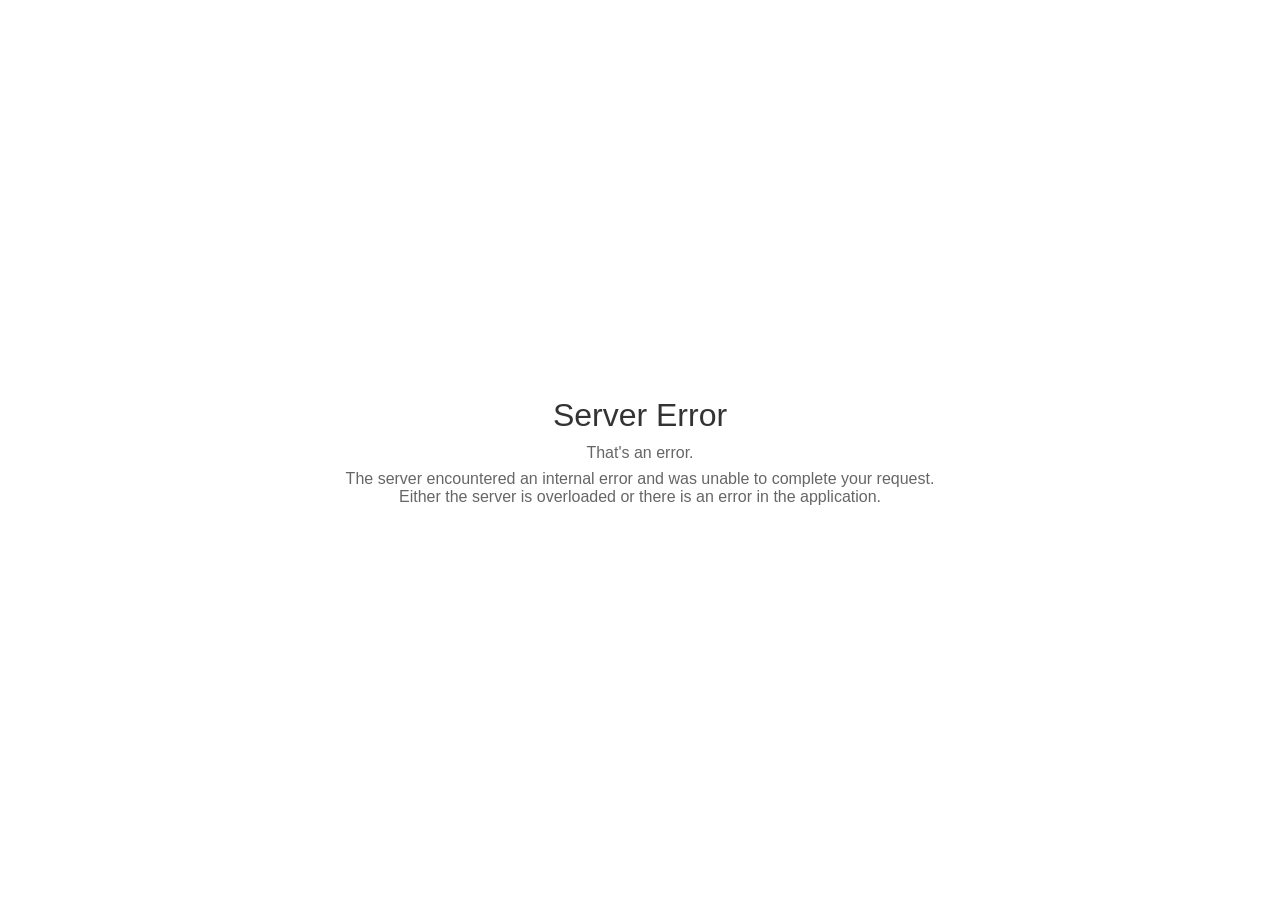
<file: webserver/html/50x.html>
<!doctype html>
<html lang="en" style="height: 100%; font-family: &quot;Microsoft YaHei&quot;, Arial, sans-serif">
  <head>
    <meta charset="UTF-8" />
    <meta name="viewport" content="width=device-width, initial-scale=1.0" />
    <title>Server Error</title>
    <link
      rel="icon"
      type="image/svg+xml"
      href="https://fastly.jsdelivr.net/gh/jdecked/twemoji@54df6a1340154c4f5bad09c85de8b720c5373c03/assets/svg/26d4.svg"
    />
    <style>
      * {
        box-sizing: border-box;
      }

      body {
        margin: 0;
        height: 100%;
        display: flex;
        flex-direction: column;
        align-items: center;
        justify-content: center;
        text-align: center;
        background-color: #fff;
        color: #333;
        padding: 20px;
      }

      .content {
        max-width: 600px;
        width: 100%;
      }

      h2 {
        font-size: 6vw;
        margin: 10px 0;
        font-weight: normal;
      }

      p {
        font-size: 4vw;
        color: #666;
        margin: 8px 0;
      }

      @media (min-width: 600px) {
        h2 {
          font-size: 32px;
        }

        p {
          font-size: 16px;
        }
      }

      @media (prefers-color-scheme: dark) {
        body {
          background-color: #000;
          color: #ccc;
        }

        p {
          color: #aaa;
        }
      }
    </style>
  </head>

  <body>
    <div class="content">
      <h2>Server Error</h2>
      <p>That's an error.</p>
      <p>
        The server encountered an internal error and was unable to complete your request. Either the server is
        overloaded or there is an error in the application.
      </p>
    </div>
  </body>
</html>
</file>
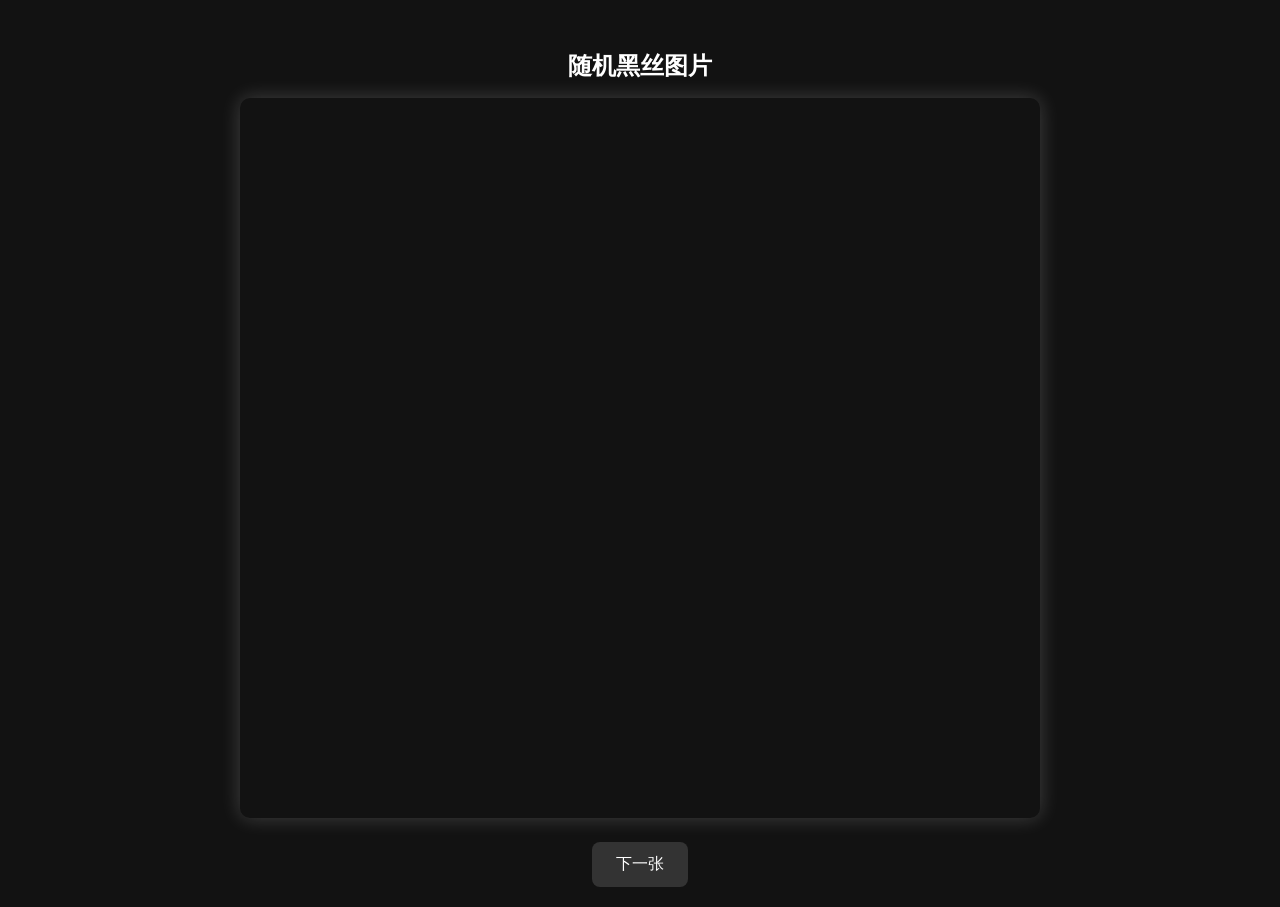
<file: webserver/html/whims/silk.html>
<!DOCTYPE html>
<html lang="zh-CN">
  <head>
    <meta charset="UTF-8" />
    <meta name="viewport" content="width=device-width, initial-scale=1.0" />
    <title>随机黑丝图片</title>
    <link
      rel="icon"
      type="image/png"
      href="https://m.360buyimg.com/i/jfs/t1/343134/32/18184/15071/68ff3492F23f6841a/7f13cf100e65096d.png"
    />
    <script
      defer
      src="https://umami.honeok.com/script.js"
      data-website-id="825b987b-6add-4b6a-b55d-c1cf19cd2690"
    ></script>
    <style>
      body {
        background-color: #121212;
        color: #ffffff;
        font-family: "Microsoft YaHei", sans-serif;
        margin: 0;
        padding: 0;
        display: flex;
        flex-direction: column;
        align-items: center;
        justify-content: flex-start;
        min-height: 100vh;
      }

      h1 {
        margin-top: 30px;
        font-size: 24px;
        text-align: center;
      }

      .container {
        width: 95%;
        max-width: 800px;
        padding: 20px;
        text-align: center;
      }

      img {
        width: 100%;
        max-height: 80vh;
        object-fit: contain;
        border-radius: 10px;
        box-shadow: 0 0 20px rgba(255, 255, 255, 0.2);
        margin-bottom: 20px;
        transition: opacity 0.3s ease;
      }

      .buttons {
        display: flex;
        justify-content: center;
      }

      .buttons button {
        background-color: #333;
        color: #fff;
        border: none;
        padding: 12px 24px;
        font-size: 16px;
        border-radius: 8px;
        cursor: pointer;
        transition: background-color 0.3s ease, transform 0.2s ease;
      }

      .buttons button:hover {
        background-color: #555;
        transform: scale(1.05);
      }

      @media (max-width: 600px) {
        h1 {
          font-size: 20px;
        }

        .buttons button {
          width: 100%;
          font-size: 16px;
        }
      }
    </style>
  </head>

  <body>
    <div class="container">
      <h1>随机黑丝图片</h1>
      <img
        id="randomImage"
        src="[data-uri]"
        alt="随机图片"
      />
      <div class="buttons">
        <button onclick="loadImage()">下一张</button>
      </div>
    </div>

    <script>
      const image = document.getElementById("randomImage");

      let preloader = new Image();
      let isPrefetched = false;
      const apiUrl = () => `https://v2.api-m.com/api/heisi?return=302&t=${Date.now()}`;

      function prefetchNextImage() {
        isPrefetched = false;
        preloader = new Image();
        preloader.onload = () => {
          isPrefetched = true;
        };
        preloader.onerror = () => {
          isPrefetched = false;
        };
        preloader.src = apiUrl();
      }
      function loadImage() {
        if (isPrefetched) {
          image.src = preloader.src;
          prefetchNextImage();
        } else {
          const currentImageUrl = apiUrl();
          image.style.opacity = 0.5;
          const currentLoader = new Image();
          currentLoader.onload = () => {
            image.src = currentImageUrl;
            image.style.opacity = 1;
          };
          currentLoader.onerror = () => {
            console.error("图片加载失败");
            image.style.opacity = 1;
          };
          currentLoader.src = currentImageUrl;
          prefetchNextImage();
        }
      }

      // 页面初次加载时显示一张图片
      window.onload = loadImage;
    </script>
  </body>
</html>
</file>
